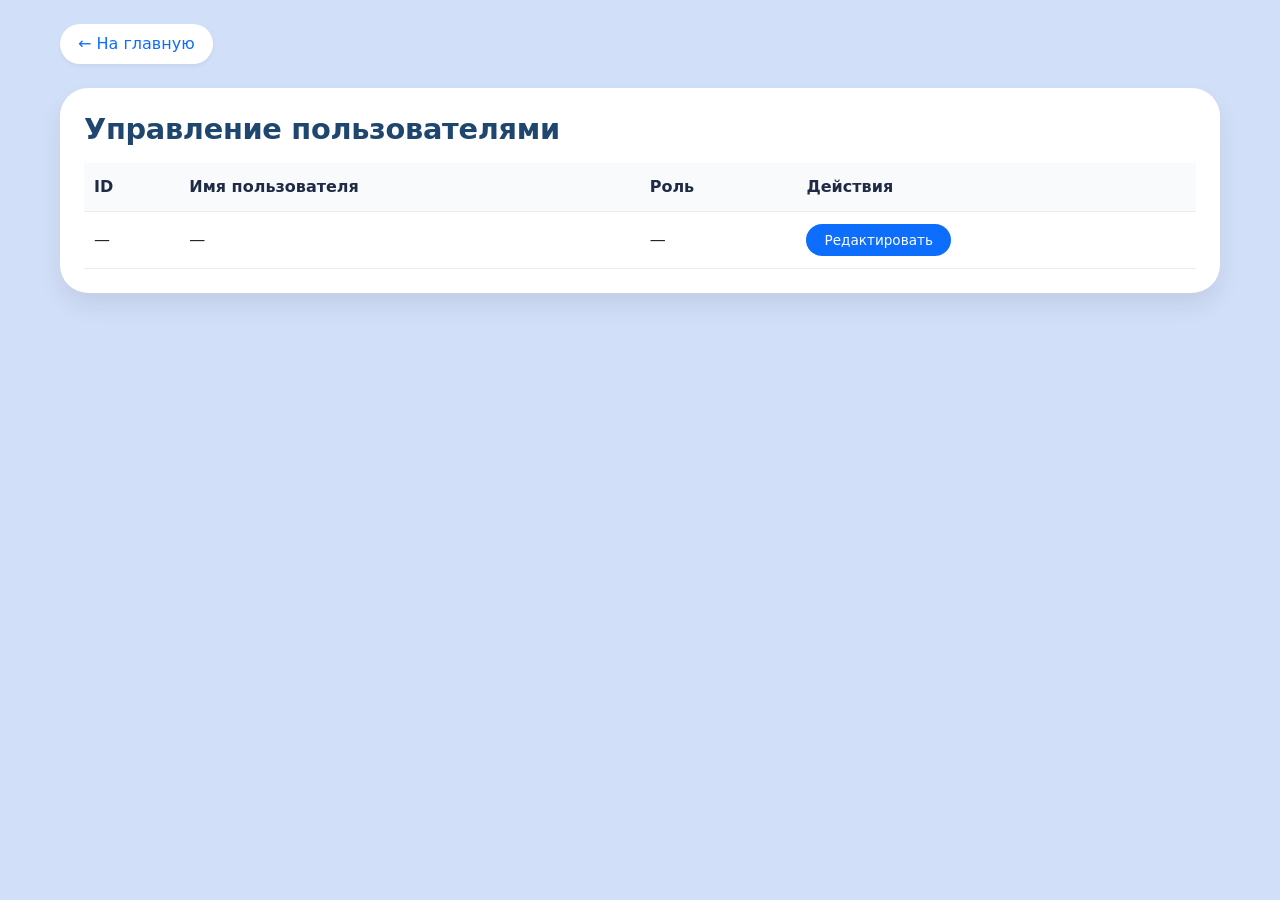
<file: src/main/resources/templates/basa_user.html>
<!--<!DOCTYPE html><html xmlns:th="http://www.thymeleaf.org">-->
<!--<head>-->
<!--  <meta charset="UTF-8">-->
<!--  <title>Система работы с перевозками грузов | Вход</title>-->
<!--  <link href="https://cdn.jsdelivr.net/npm/bootstrap@5.1.3/dist/css/bootstrap.min.css" rel="stylesheet"-->
<!--        integrity="sha384-1BmE4kWBq78iYhFldvKuhfTAU6auU8tT94WrHftjDbrCEXSU1oBoqyl2QvZ6jIW3" crossorigin="anonymous">-->
<!--</head><body>-->
<!--<div class="bg-image"-->
<!--     style="background-image: url('https://storage.kun.uz/source/10/6d3zzVANjbQYm5uhb1JydSDfNkHGEYH7.jpg'); height: 100vh; width: 100%; background-size: cover; background-position: center; overflow: auto">-->
<!--  <table id="1" class="table table-striped table-hover" style="background: rgba(0,0,0,0.7)">-->
<!--    <thead>-->
<!--    <tr>-->
<!--      <th scope="col" class="text-white">ID</th>-->
<!--      <th scope="col" class="text-white">Имя</th>-->
<!--      <th scope="col" class="text-white">Роль</th>-->
<!--      <th scope="col" class="text-white">Действия</th>-->
<!--    </tr>-->
<!--    </thead>-->
<!--    <tbody>-->
<!--    <tr th:each="user:${listUser}">-->
<!--      <th scope="row" class="text-white" th:text="${user.user_id}">ID груза отстутсвует</th>-->
<!--      <th scope="row" class="text-white" th:text="${user.username}">Название груза отсутствует</th>-->
<!--      <th scope="row" class="text-white" th:text="${user.role}">Содержимое груза отсутствует</th>-->
<!--      <td>-->
<!--        <a th:href="@{'/basa/edit/'+${user.user_id}}"><button type="button" class="btn btn-info">Редактировать</button></a>-->
<!--      </td>-->
<!--    </tr>-->
<!--    </tbody>-->

<!--  </table>-->
<!--</div></body>-->
<!--</html>-->

<!DOCTYPE html>
<html xmlns:th="http://www.thymeleaf.org">
<head>
  <meta charset="UTF-8">
  <title>Управление пользователями | Админ-панель</title>
  <link href="https://cdn.jsdelivr.net/npm/bootstrap@5.1.3/dist/css/bootstrap.min.css" rel="stylesheet"
        integrity="sha384-1BmE4kWBq78iYhFldvKuhfTAU6auU8tT94WrHftjDbrCEXSU1oBoqyl2QvZ6jIW3" crossorigin="anonymous">
  <style>
    /* Глобальные стили (как на основном сайте) */
    body {
      background-color: #d2dff9;
      margin: 0;
      padding: 0;
      font-family: system-ui, 'Segoe UI', Roboto, 'Helvetica Neue', sans-serif;
    }

    .admin-container {
      max-width: 1200px;
      margin: 0 auto;
      padding: 24px 20px 40px;
    }

    /* Карточка для таблицы */
    .table-card {
      background: #ffffff;
      border-radius: 28px;
      box-shadow: 0 0.75rem 1.5rem rgba(0, 0, 0, 0.08);
      padding: 1.5rem;
      overflow-x: auto;
    }

    /* Заголовок */
    .page-title {
      font-size: 1.8rem;
      font-weight: 600;
      color: #1e466e;
      margin-bottom: 1rem;
      letter-spacing: -0.3px;
    }

    /* Таблица — аккуратные строки */
    .user-table {
      width: 100%;
      border-collapse: collapse;
      margin-top: 1rem;
    }

    .user-table th,
    .user-table td {
      padding: 12px 10px;
      text-align: left;
      border-bottom: 1px solid #e9edf2;
      vertical-align: middle;
    }

    .user-table th {
      background-color: #f8fafc;
      font-weight: 600;
      color: #1f2a44;
    }

    .user-table tr:hover {
      background-color: #f9fbfe;
    }

    /* Кнопка редактирования */
    .btn-edit {
      background: #0d6efd;
      border: none;
      padding: 6px 18px;
      border-radius: 40px;
      color: white;
      font-weight: 500;
      font-size: 0.85rem;
      transition: 0.2s;
      text-decoration: none;
      display: inline-block;
    }

    .btn-edit:hover {
      background: #0b5ed7;
      transform: scale(1.02);
      cursor: pointer;
    }

    /* Простая навигация */
    .simple-nav {
      margin-bottom: 24px;
    }

    .simple-nav a {
      color: #0d6efd;
      text-decoration: none;
      font-weight: 500;
      background: white;
      padding: 8px 18px;
      border-radius: 60px;
      display: inline-block;
      box-shadow: 0 2px 4px rgba(0,0,0,0.05);
    }

    .simple-nav a:hover {
      background: #e9f0ff;
    }

    @media (max-width: 768px) {
      .admin-container {
        padding: 16px;
      }
      .table-card {
        padding: 1rem;
      }
      .user-table th, .user-table td {
        padding: 8px 6px;
        font-size: 0.85rem;
      }
      .btn-edit {
        padding: 4px 12px;
        font-size: 0.75rem;
      }
      .page-title {
        font-size: 1.8rem;
      }
    }
  </style>
</head>
<body>

<div class="admin-container">
  <!-- Простой навигационный блок (без громоздкого меню) -->
  <div class="simple-nav">
    <a href="/">← На главную</a>
  </div>

  <div class="table-card">
    <h1 class="page-title">Управление пользователями</h1>
    <table class="user-table">
      <thead>
      <tr>
        <th>ID</th>
        <th>Имя пользователя</th>
        <th>Роль</th>
        <th>Действия</th>
      </tr>
      </thead>
      <tbody>
      <tr th:each="user : ${listUser}">
        <td th:text="${user.user_id}">—</td>
        <td th:text="${user.username}">—</td>
        <td th:text="${user.role}">—</td>
        <td>
          <a th:href="@{'/basa/edit/' + ${user.user_id}}" class="btn-edit">Редактировать</a>
        </td>
      </tr>
      </tbody>
    </table>
  </div>
</div>

<script src="https://cdn.jsdelivr.net/npm/bootstrap@5.2.3/dist/js/bootstrap.bundle.min.js"
        integrity="sha384-kenU1KFdBIe4zVF0s0G1M5b4hcpxyD9F7jL+jjXkk+Q2h455rYXK/7HAuoJl+0I4"
        crossorigin="anonymous"></script>
</body>
</html>
</file>
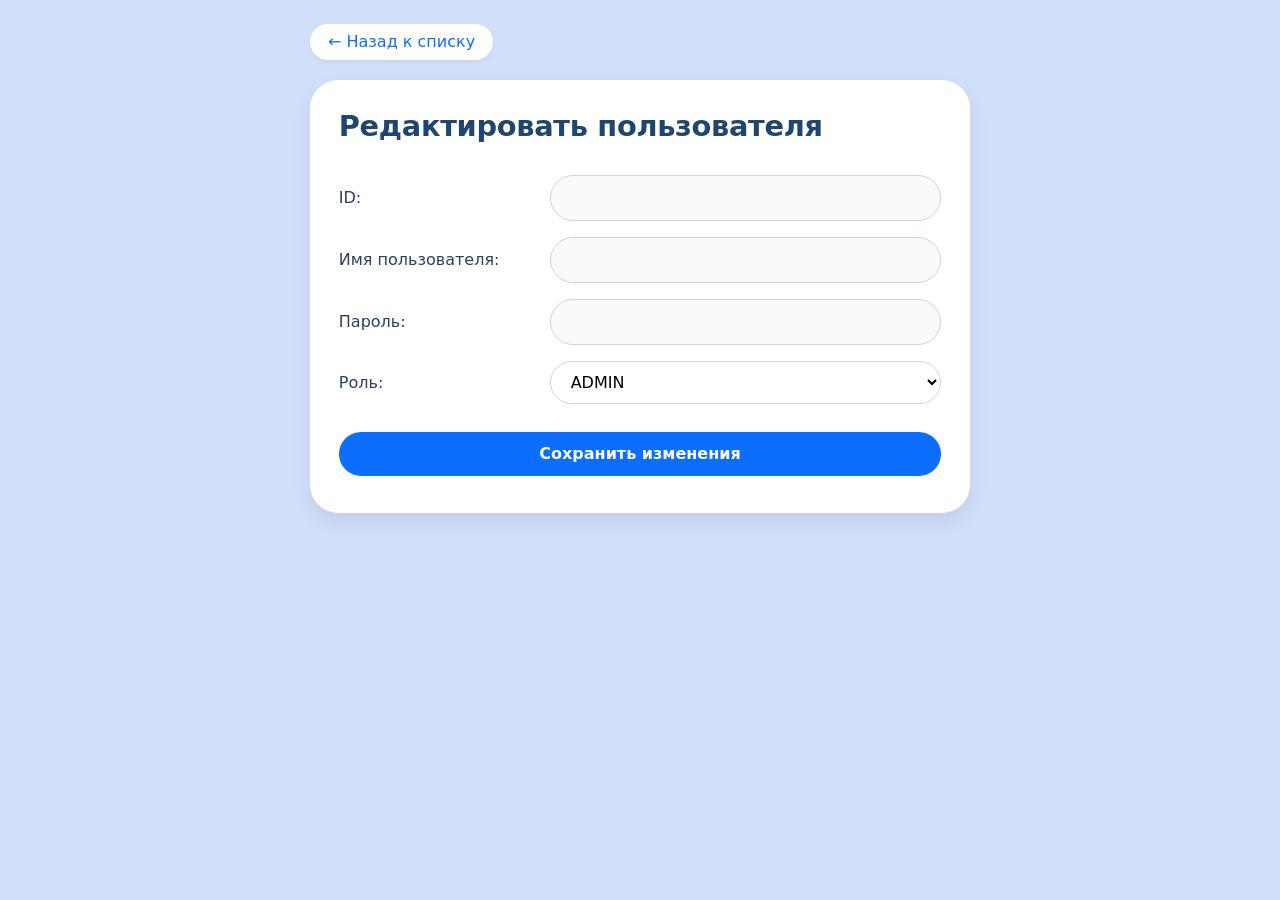
<file: src/main/resources/templates/edit_basa.html>
<!DOCTYPE html>
<html xmlns:th="http://www.thymeleaf.org" lang="ru">
<head>
  <meta charset="UTF-8">
  <title>Редактирование пользователя</title>
  <link href="https://cdn.jsdelivr.net/npm/bootstrap@5.1.3/dist/css/bootstrap.min.css" rel="stylesheet">
  <style>

    body {
      background-color: #d2dff9;
      font-family: system-ui, 'Segoe UI', Roboto, 'Helvetica Neue', sans-serif;
      margin: 0;
      padding: 0;
    }
    .admin-container {
      max-width: 700px;
      margin: 0 auto;
      padding: 24px 20px 40px;
    }

    .form-card {
      background: #ffffff;
      border-radius: 28px;
      box-shadow: 0 8px 20px rgba(0, 0, 0, 0.08);
      padding: 1.8rem;
    }
    .form-title {
      font-size: 1.8rem;
      font-weight: 600;
      color: #1e466e;
      margin-bottom: 1.5rem;
      letter-spacing: -0.3px;
    }

    .form-table {
      width: 100%;
    }
    .form-table td {
      padding: 8px 0;
      border: none;
    }
    .form-table td:first-child {
      font-weight: 500;
      color: #2c3e66;
      width: 35%;
    }
    .form-table input,
    .form-table select {
      width: 100%;
      padding: 10px 16px;
      border: 1px solid #cbd5e1;
      border-radius: 40px;
      font-size: 1rem;
      background: #fff;
      transition: 0.2s;
    }
    .form-table input:focus,
    .form-table select:focus {
      border-color: #0d6efd;
      outline: none;
      box-shadow: 0 0 0 3px rgba(13,110,253,0.2);
    }
    .form-table input[readonly] {
      background-color: #f8fafc;
      cursor: not-allowed;
    }
    .btn-save {
      background: #0d6efd;
      border: none;
      padding: 10px 24px;
      border-radius: 40px;
      color: white;
      font-weight: 600;
      font-size: 1rem;
      transition: 0.2s;
      width: 100%;
      margin-top: 12px;
    }
    .btn-save:hover {
      background: #0b5ed7;
      transform: scale(1.02);
      cursor: pointer;
    }
    .simple-nav {
      margin-bottom: 20px;
    }
    .simple-nav a {
      background: white;
      padding: 6px 18px;
      border-radius: 40px;
      color: #0d6efd;
      text-decoration: none;
      font-weight: 500;
      box-shadow: 0 2px 4px rgba(0,0,0,0.05);
      display: inline-block;
    }
    .simple-nav a:hover {
      background: #e9f0ff;
    }
    @media (max-width: 600px) {
      .admin-container {
        padding: 16px;
      }
      .form-card {
        padding: 1.2rem;
      }
      .form-title {
        font-size: 1.5rem;
      }
    }
  </style>
</head>
<body>

<div class="admin-container">

  <div class="simple-nav">
    <a href="/basa">← Назад к списку</a>
  </div>

  <div class="form-card">
    <h1 class="form-title">Редактировать пользователя</h1>

    <form action="#" th:action="@{/basa/save}" th:object="${user}" method="post">
      <table class="form-table">
        <tr>
          <td>ID:</td>
          <td><input type="text" th:field="*{user_id}" readonly></td>
        </tr>
        <tr>
          <td>Имя пользователя:</td>
          <td><input type="text" th:field="*{username}" readonly></td>
        </tr>
        <tr>
          <td>Пароль:</td>
          <td><input type="text" th:field="*{password}" readonly></td>
        </tr>
        <tr>
          <td>Роль:</td>
          <td>
            <select th:field="*{role}" required>
              <option value="ADMIN">ADMIN</option>
              <option value="USER">USER</option>
            </select>
          </td>
        </tr>
        <tr>
          <td colspan="2">
            <button type="submit" class="btn-save">Сохранить изменения</button>
          </td>
        </tr>
      </table>
    </form>
  </div>
</div>

<script src="https://cdn.jsdelivr.net/npm/bootstrap@5.2.3/dist/js/bootstrap.bundle.min.js"></script>
</body>
</html>
</file>
